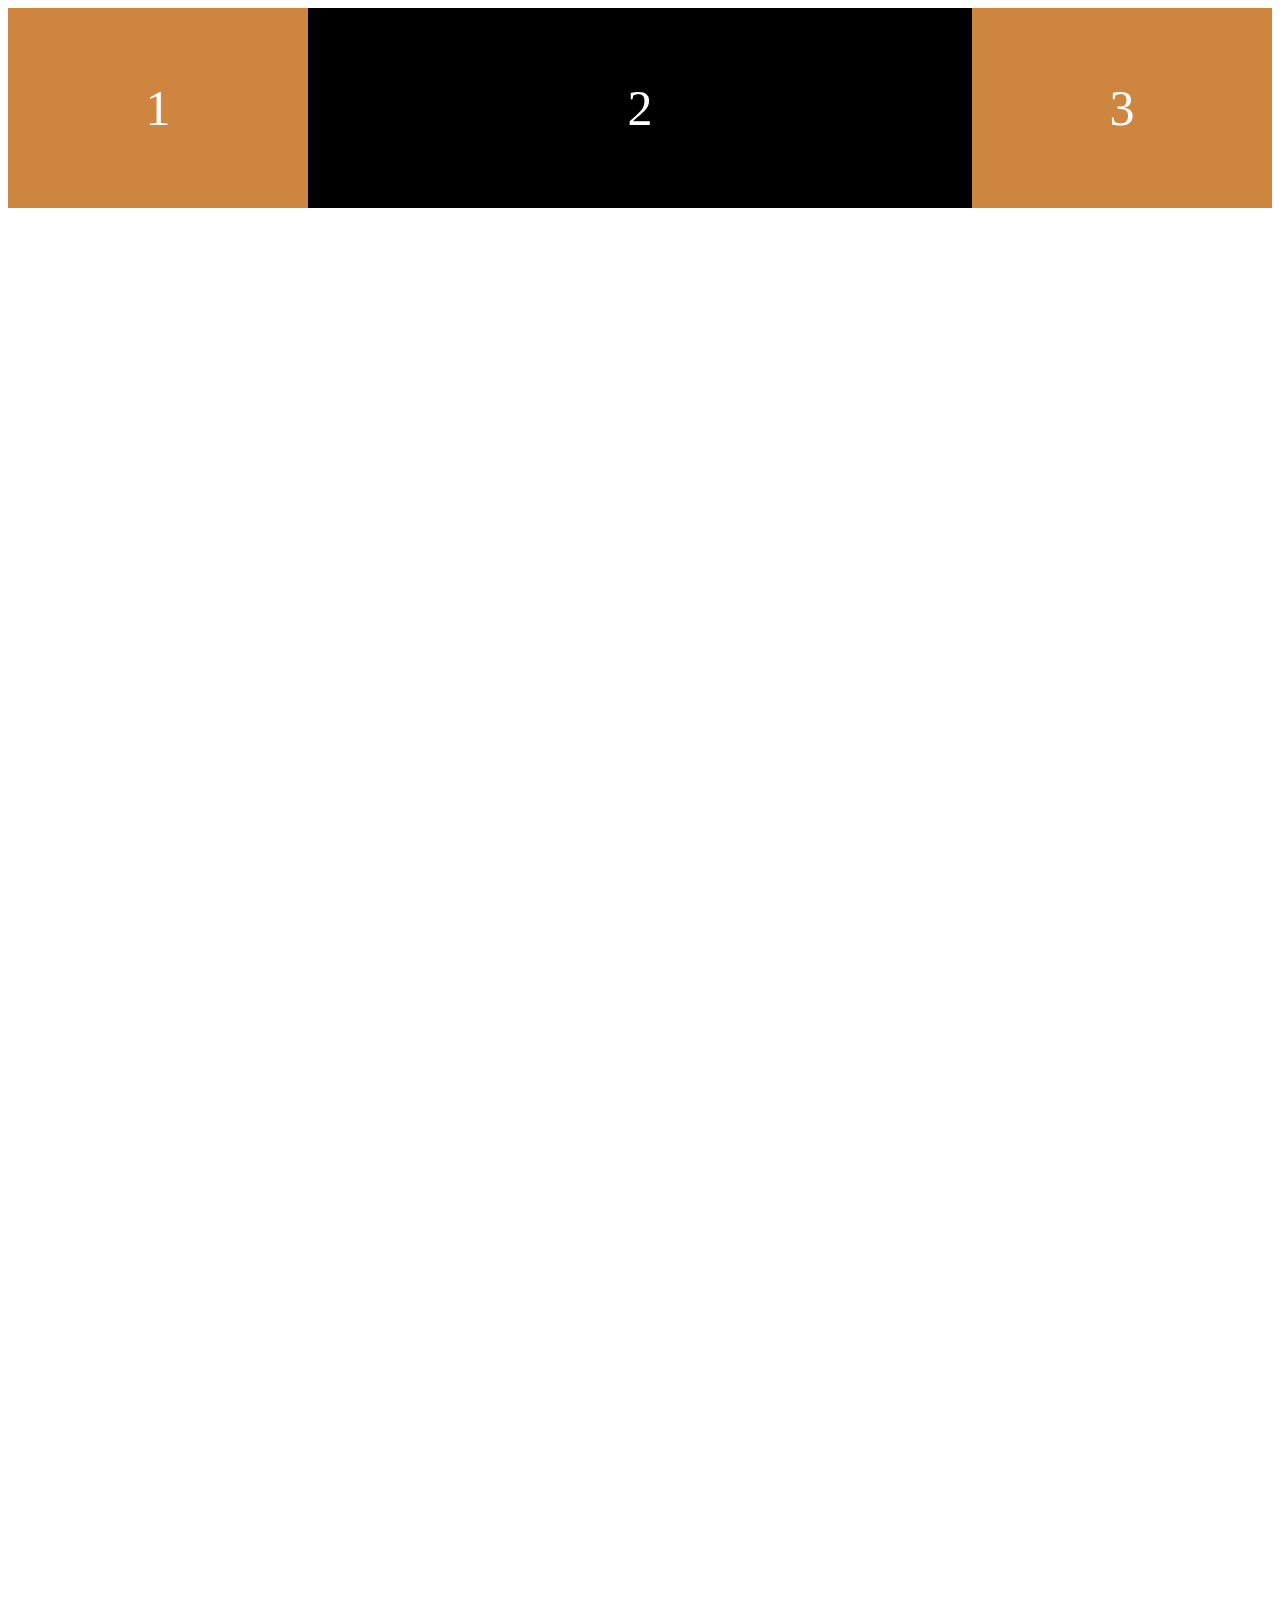
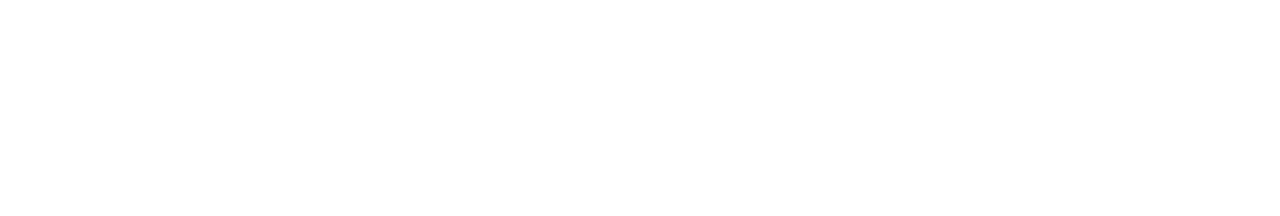
<file: index.html>
<!DOCTYPE html>
<html lang="en">
<head>
    <meta charset="UTF-8">
    <meta http-equiv="X-UA-Compatible" content="IE=edge">
    <meta name="viewport" content="width=device-width, initial-scale=1.0">
    <title>Document</title>
    <link rel="stylesheet" href="styles.css">
</head>
<body>
    <div class="father">
            <div class="child">1</div>
            <div class="child">2</div>
            <div class="child">3</div>
           
          
            
    </div>
</body>
</html>
</file>
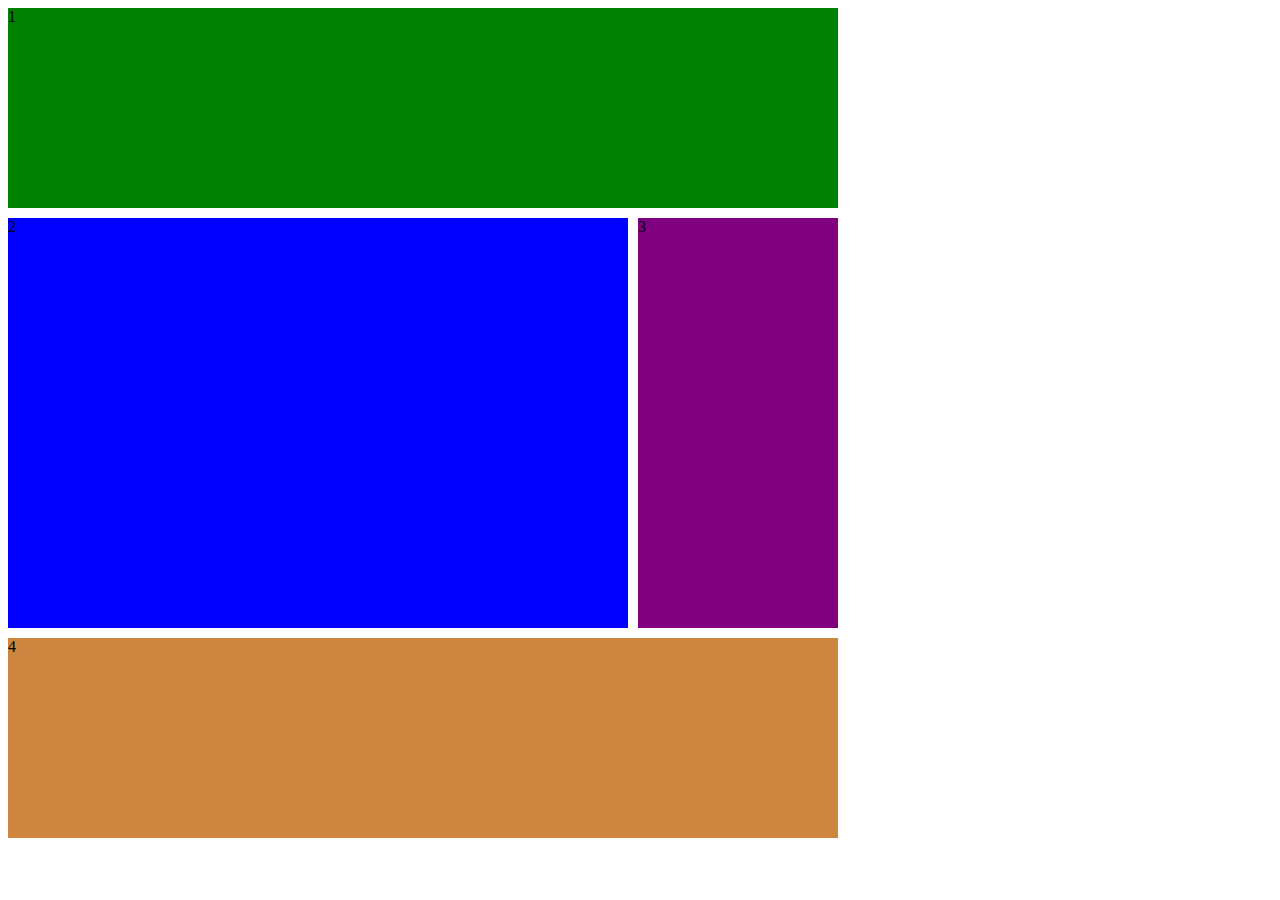
<file: index1.html>
<!DOCTYPE html>
<html lang="en">
<head>
    <meta charset="UTF-8">
    <meta http-equiv="X-UA-Compatible" content="IE=edge">
    <meta name="viewport" content="width=device-width, initial-scale=1.0">
    <title>Document</title>
    <link rel="stylesheet" href="/styles1.css">
</head>
<body>
    <div class="grid">
        <div class="header">1</div>
        <div class="content">2</div>
        <div class="nav">3</div>
        <div class="footer">4</div>
      
 
</div>
    
</body>
</html>
</file>
<file: styles.css>
.father{
    display: flex;
    /* flex-direction: row-reverse;  */
    /* Main Axis */
    justify-content: space-around;
    /* Cross Axis */
    /* align-items: center; */
    /* child의 크기를 유지 wrap */
    /* align-content line변경 */
    /* flex-wrap: wrap; */
    /* flex-basis 값은 flex-grow와 flex-shrink 속성과 함께 사용됩니다. 이 세 가지 속성을 조합하여 flex 항목의 크기와 배치를 조정할 수 있습니다.  */
    height: 200vh;
}   
.child{
    width: 300px;
    height: 200px;
    background-color: peru;
    color: white;
    font-size: 50px;
    display: flex;
    justify-content: center;
    align-items: center;
}

.child:nth-child(2){
    background-color: black;
    /* flex-shrink:1 이 기본값  컨테이너 내에서 사용 가능한 공간이 충분하지 않을 때 flex 항목이 얼마나 축소해야 하는지를 제어 */
    flex-grow: 1;
}




    /* align-self은 cross axis 방향에 있는 item의 위치를 바꿈 align-self: center; */
    
    /* 기본적으로 box의 order는 0이다  order: 3;*/
</file>
<file: styles1.css>
.grid{
    display: grid;
    grid-template-columns: repeat(4,200px) ;
    grid-template-rows: repeat(4,200px);
    gap: 10px;
    /* grid-template-areas: 
    "header header header header"
    "content content content nav"
    "content content content nav"
    "footer footer footer footer"; grid-area: header; */
   
}

.header{
    background: green;
    /* grid-column-start: 1;
    grid-column-end: 5; */
    grid-column: span 4;

    
}
.content{
    background: blue;
    grid-column: 1/-2;
    grid-row:span 2;
    
}
.nav{
    background: purple;
    grid-row:span 2;
}
.footer{ 
    background: peru;
    grid-column: span 4;
    
   
}
</file>
